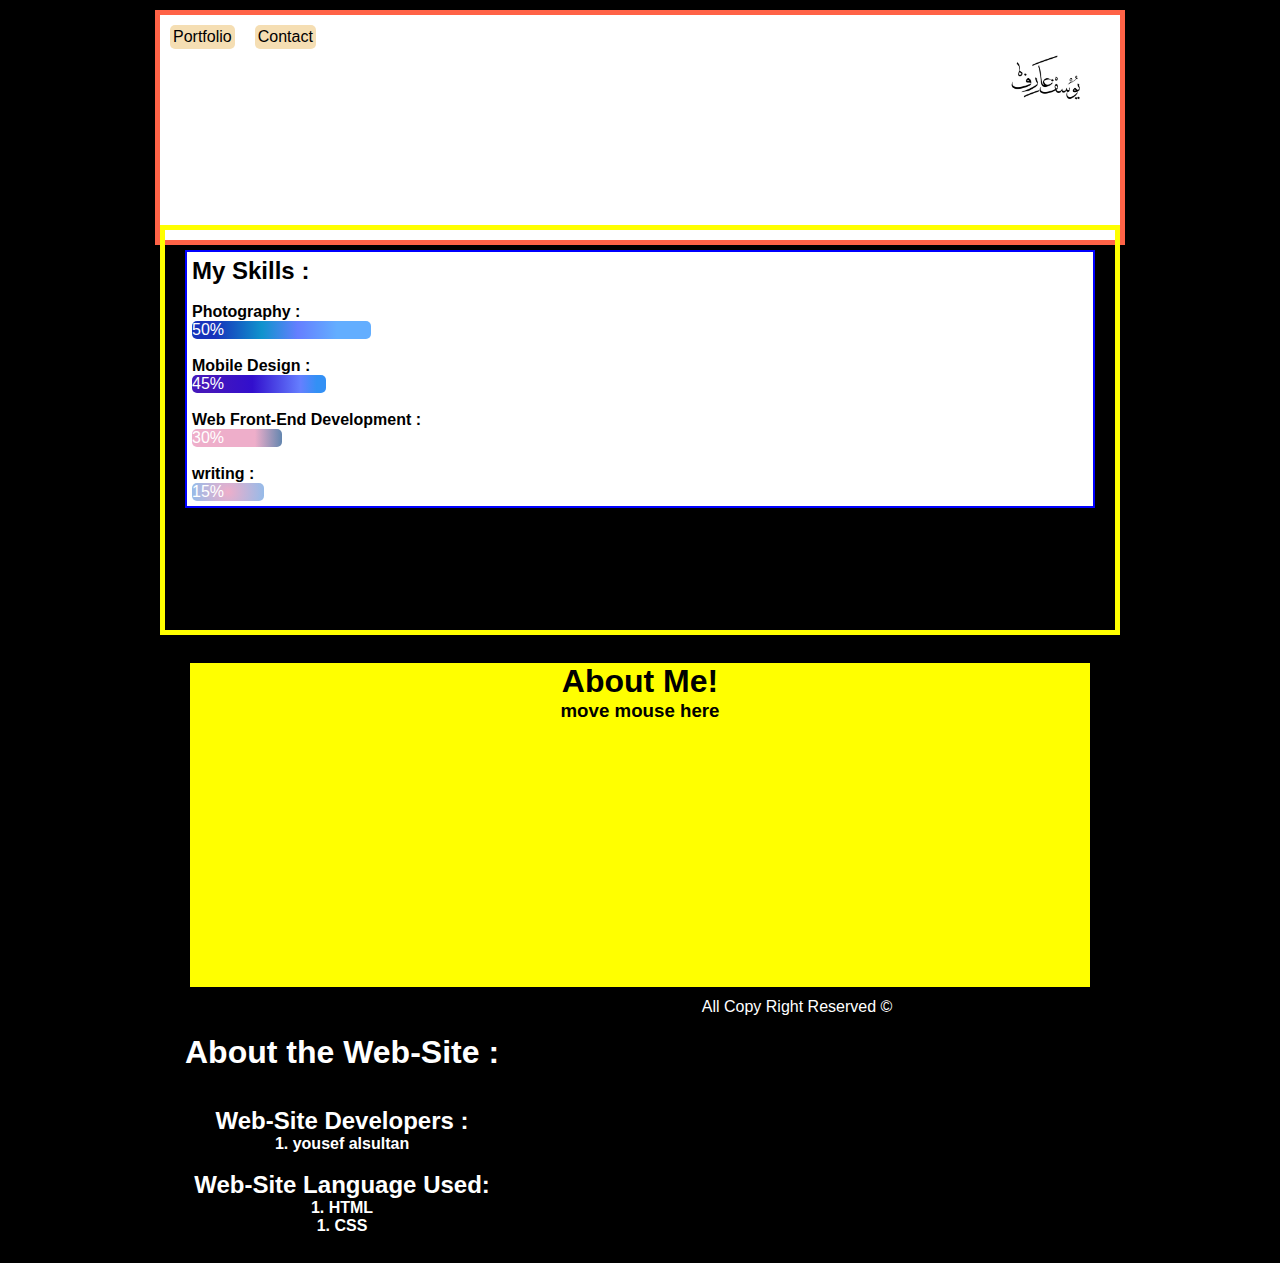
<file: index.html>
<!DOCTYPE html>
<html lang="en">
<head>
    <meta charset="UTF-8">

    <meta http-equiv="X-UA-Compatible" content="IE=edge">

    <meta name="viewport" content="width=device-width, initial-scale=1.0">

    <link rel="stylesheet" href="css/style.css">
	
    <link rel="icon" type="img/jpg" sizes="32x32" href="img/yousefArif.jpg">
    
    <script src="js/test.js"></script>

    <title>Yousef Al-Sultan Home-Page</title>

</head>

<body>
 
    <!-- nav-1 START -->
    <div class="nav-1">

        <!-- navBar -->
<div class="navBar">

    <!-- NavBar Logo Img -->
    <img src="img/yousefArif.jpg" alt="Yousef Al-Sultan name">

</div>  




<!-- NavBar click's button's -->
<div class="click-1">

    <ul>

        <li class="click portofolio"><a href="https://sites.google.com/view/yousefalsultanwork/home" target="blank">Portfolio</a></li>

        <li class="click contant"><a href="temp.html">Contact</a></li>

    </ul>


</div>

        <!-- nav-1 END -->

        <!-- nav-2 START -->
<div class="nav-2">

    <div class="skills">

    <h2>My Skills :</h2>

    <br>

	    <h4>Photography :</h4>
	    <div class="skill s-photo">50%</div>


        <br>

	    <h4>Mobile Design :</h4>
	    <div class="skill s-design">45%</div>


<br>

        <h4>Web Front-End Development :</h4>
        <div class="skill s-webfront">30%</div>

<br>
	    <h4>writing :</h4>
	    <div class="skill s-writing">15%</div>

</div>


        <!-- nav-2 END -->

        <!-- nav-3 START -->
<div class="nav-3">
    <div class="nav-3-son"><h1>About Me!</h1><h3>move mouse here</h3></div>

    <h1>About Me!</h1>
    <br>
    <p>
        I'm Yousef Alsultan from saudi arabia from dammam city 
        <br>
        and I'm 15-years-old 
        <br>
        and I'm a Designer and Beginner Front-End Web-Developer 
        <br>
        <br>
        Thank you to read 
        
    </p>


</div>


        <!-- nav-3 END -->
        <!-- Footer START -->
        <footer class="main-footer">

            <div class="footer-text">

                <br>
                <br>

                <h1>About the Web-Site :</h1>
                <br>
                <br>
                <h2>Web-Site Developers :</h2>
            
                <h4>1. yousef alsultan</h4>
            <br>
                <h2>Web-Site Language Used:</h2>
            
                <h4>1. HTML 
                    <br>
                    1. CSS
                </h4>
                <br>
            </div>


            All Copy Right Reserved &copy;
        </footer>



</body>


</html>
</file>
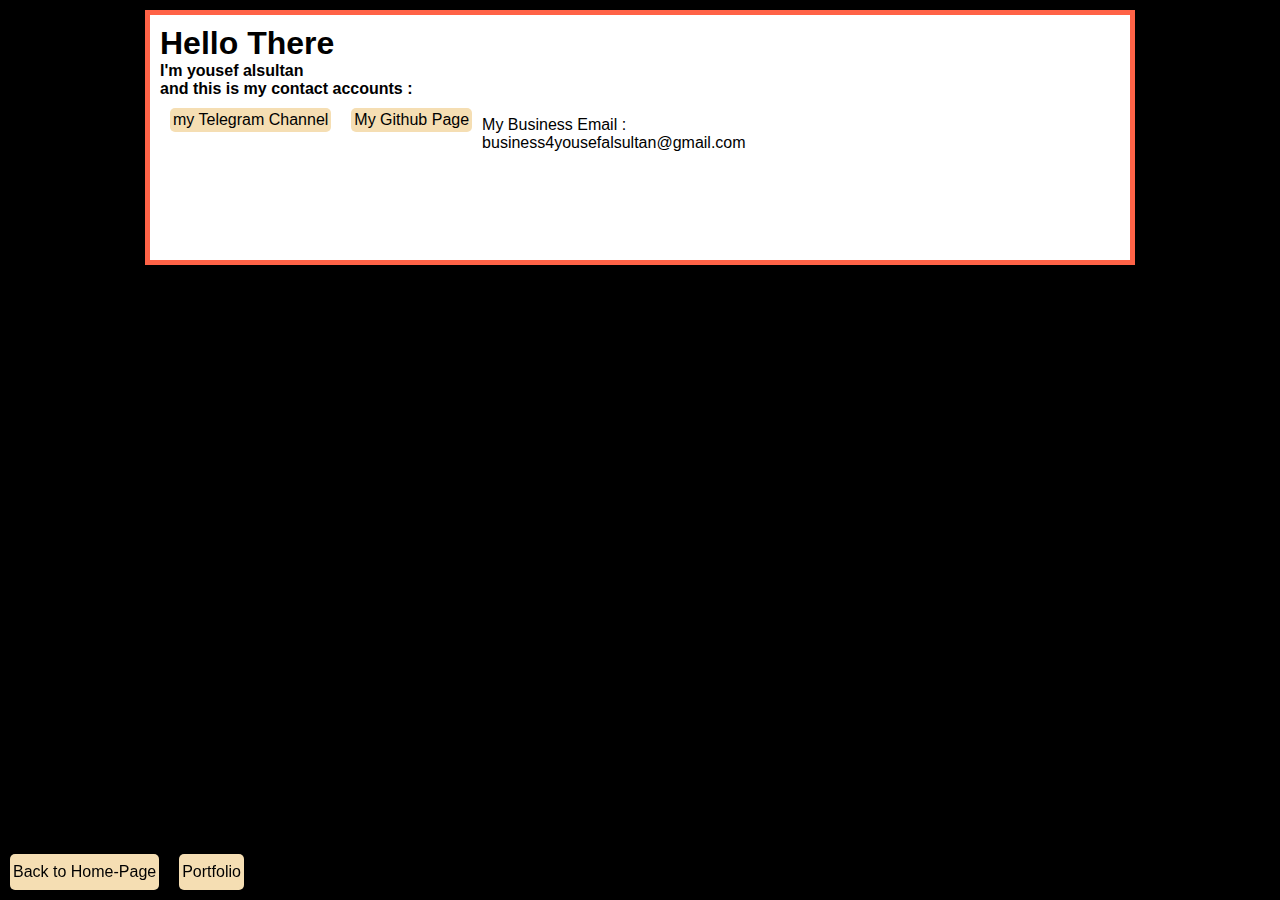
<file: temp.html>
<!DOCTYPE html>
<html lang="en">
<head>
    <meta charset="UTF-8">
    <meta http-equiv="X-UA-Compatible" content="IE=edge">
    <meta name="viewport" content="width=device-width, initial-scale=1.0">

    <link rel="icon" type="img/jpg" sizes="32x32" href="img/yousefArif.jpg">
    <title>Yousef Al-Sultan Contact-Page</title>

    <link rel="stylesheet" href="css/temp.css">

</head>

<body>
    
<div class="contact-1">

    <h1>Hello There</h1>
    <h4>
        I'm yousef alsultan 
        <br>
        and this is my contact accounts :
    </h4>

    <ul>

        <li><a href="https://t.me/catalog1yousefalsultan" target="blank">my Telegram Channel</a></li>

            <li><a href="https://github.com/yousef1alsultan" target="blank">My Github Page</a></li>
    </ul>
    <br>
    <p>
        My Business Email :
        <br>
        business4yousefalsultan@gmail.com
    </p>

</div>

    <footer class="main-footer">

        <ul>
            <li><a href="index.html">Back to Home-Page</a></li>

            <li><a href="https://sites.google.com/view/yousefalsultanwork/home" target="blank">Portfolio</a></li>
        </ul>
    </footer>



</body>


</html>
</file>
<file: css/style.css>
* {
        margin: 0;
        padding: 0;
    }

    body {
        background-color: black;
        font-family: -apple-system, BlinkMacSystemFont, 'Segoe UI', Roboto, Oxygen, Ubuntu, Cantarell, 'Open Sans', 'Helvetica Neue', sans-serif;
    }

    /* nav-1 START */        
    .nav-1 {
        border: 5px solid tomato;
        width: 75vw;
        height: 25vh;
        margin : 0 auto;
        margin-top: 10px;
        margin-bottom: 30px;
        background-color: white;
    }

    /* Logo Img */        
    .navBar img {
        margin: 10px 10px;
        height: 100px;
        width: 100px;
        padding: 10px;
        float: right;
    }

    /* click's button's */

    a {
        color: black;
        text-decoration: none;
    }
    .click-1 ul li {
        padding: 3px;
        margin: 10px;
        float: left;
        list-style-type: none;
        background-color: wheat;
        border-radius: 5px;

        transition: all 0.5s ease-out;
    }

    .click-1 ul li:hover {
        background-color: salmon;
        color: white;
        border-radius: 5px;
        padding: 3px;
        margin: 5px;
    }


    /* nav-1 END */

    /* nav-2 START */

    .nav-2 {
        border: 5px solid yellow;
        margin-top: 210px;
        margin-bottom: 10px;
        height: 40vh;
        padding: 20px;
        color: white;
    }

    .skills {
        border: 2px solid blue;
        padding: 5px;
        color: black;
        background-color: white;
    }

    .s-photo {
        -webkit-transition: width .5s ease;
        transition: width .5s ease;
        width:20%;
        background: rgb(23,51,187);
        background: -moz-linear-gradient(90deg, rgba(23,51,187,1) 13%, rgba(15,147,205,1) 39%, rgba(101,127,255,1) 59%, rgba(99,174,255,1) 81%);
        background: -webkit-linear-gradient(90deg, rgba(23,51,187,1) 13%, rgba(15,147,205,1) 39%, rgba(101,127,255,1) 59%, rgba(99,174,255,1) 81%);
        background: linear-gradient(90deg, rgba(23,51,187,1) 13%, rgba(15,147,205,1) 39%, rgba(101,127,255,1) 59%, rgba(99,174,255,1) 81%);
        filter: progid:DXImageTransform.Microsoft.gradient(startColorstr="#1733bb",endColorstr="#63aeff",GradientType=1);
        color: white;
        border-radius: 5px;

    }

    .s-design {
        -webkit-transition: width .5s ease;
        transition: width .5s ease;
        width:15%;
        background: rgb(69,23,187);
        background: -moz-linear-gradient(90deg, rgba(69,23,187,1) 13%, rgba(50,15,205,1) 45%, rgba(101,127,255,1) 81%, rgba(51,144,245,1) 93%);
        background: -webkit-linear-gradient(90deg, rgba(69,23,187,1) 13%, rgba(50,15,205,1) 45%, rgba(101,127,255,1) 81%, rgba(51,144,245,1) 93%);
        background: linear-gradient(90deg, rgba(69,23,187,1) 13%, rgba(50,15,205,1) 45%, rgba(101,127,255,1) 81%, rgba(51,144,245,1) 93%);
        filter: progid:DXImageTransform.Microsoft.gradient(startColorstr="#4517bb",endColorstr="#3390f5",GradientType=1);
        color: white;
        border-radius: 5px;
    }

    .s-webfront {
        -webkit-transition: width .5s ease;
        transition: width .5s ease;
        width:10%; 
        background: rgb(238,174,202);
        background: -moz-linear-gradient(90deg, rgba(238,174,202,1) 70%, rgba(99,134,175,1) 100%);
        background: -webkit-linear-gradient(90deg, rgba(238,174,202,1) 70%, rgba(99,134,175,1) 100%);
        background: linear-gradient(90deg, rgba(238,174,202,1) 70%, rgba(99,134,175,1) 100%);
        filter: progid:DXImageTransform.Microsoft.gradient(startColorstr="#eeaeca",endColorstr="#6386af",GradientType=1);
        color: white;
        border-radius: 5px;
    }

    .s-writing {
        -webkit-transition: width .5s ease;
        transition: width .5s ease;
        width:8%;
        background: rgb(238,174,202);
        background: -moz-radial-gradient(circle, rgba(238,174,202,1) 0%, rgba(148,187,233,1) 100%);
        background: -webkit-radial-gradient(circle, rgba(238,174,202,1) 0%, rgba(148,187,233,1) 100%);
        background: radial-gradient(circle, rgba(238,174,202,1) 0%, rgba(148,187,233,1) 100%);
        filter: progid:DXImageTransform.Microsoft.gradient(startColorstr="#eeaeca",endColorstr="#94bbe9",GradientType=1);
        color: white;
        border-radius: 5px;
    }

    .s-photo:hover {
        width: 50%;
    }

    .s-design:hover {
        width: 45%;
    }

    .s-webfront:hover {
        width:30%;
    }

    .s-writing:hover {
        width:15%;
    }
    /* nav-2 END */ 

    /* nav-3 START */ 

    .nav-3 {
        position: relative;
        border: 5px solid white;
        background-color: gray;
        color: white;
        padding: 20px;
        margin-top: 150px;
        margin-bottom: 20px;
        height: 30vh;
        transform: rotatey(-180deg);
        -webkit-transition: .5s ease;
        transition: .5s ease;
    }

    .nav-3-son {
        position: absolute;
        top: -5px;
        left: -5px;
        border: 5px solid black;
        background-color: yellow;
        color: black;
        height: 36vh;
        width: 100%;
        transform: rotateY(180deg);
        text-align: center;
        transition: opacity 1s ease;
    }


    .nav-3:hover .nav-3-son {
        opacity: 0;
    }

    .nav-3:hover {
        transform: rotateY(0deg);
    }

    /* nav-3 END */
    /* Footer START */

    .main-footer {
        color: white;
        text-align: center;
    }
    .footer-text {
        float: left;
        color: white;
        margin-bottom: 10px;
    }
</file>
<file: css/temp.css>
*{
  margin: 0;
  padding: 0; 
  } 

body{ 
  background-color: black;
  color: white; 
  font-family: -apple-system, BlinkMacSystemFont, 'Segoe UI', Roboto, Oxygen, Ubuntu, Cantarell, 'Open Sans', 'Helvetica Neue', sans-serif; 
  } 

.contact-1{
  border: 5px solid tomato;
  width: 75vw;
  height: 25vh;
  margin : 0 auto;
  margin-top: 10px;
  margin-bottom: 30px;
  padding: 10px; background-color: white;
  color: black; } a{ text-decoration: none;
  color: black; 
    }  
.contact-1 ul li{ 
  padding: 3px;
  margin: 10px;
  float: left;
  list-style-type: none;
  background-color: wheat;
  border-radius: 5px;
  transition: all 0.5s ease-out; 
  } 

.contact-1 ul li :hover{
  background-color: salmon; 
  color: white; 
  border-radius: 5px;
  padding: 3px; margin: 5px; 
  } 
.main-footer{
  position: fixed;
  bottom: 0;
  line-height: 30px;
  text-align: center;
  } 

.main-footer ul li{
  padding: 3px;
  margin: 10px;
  float: left; list-style-type: none;
  background-color: wheat; border-radius: 5px;
  transition: all 0.5s ease-out;
  } 

.main-footer ul li :hover{
  background-color: salmon;
  color: white;
  border-radius: 5px;
  padding: 3px; margin: 5px; 
  }
</file>
